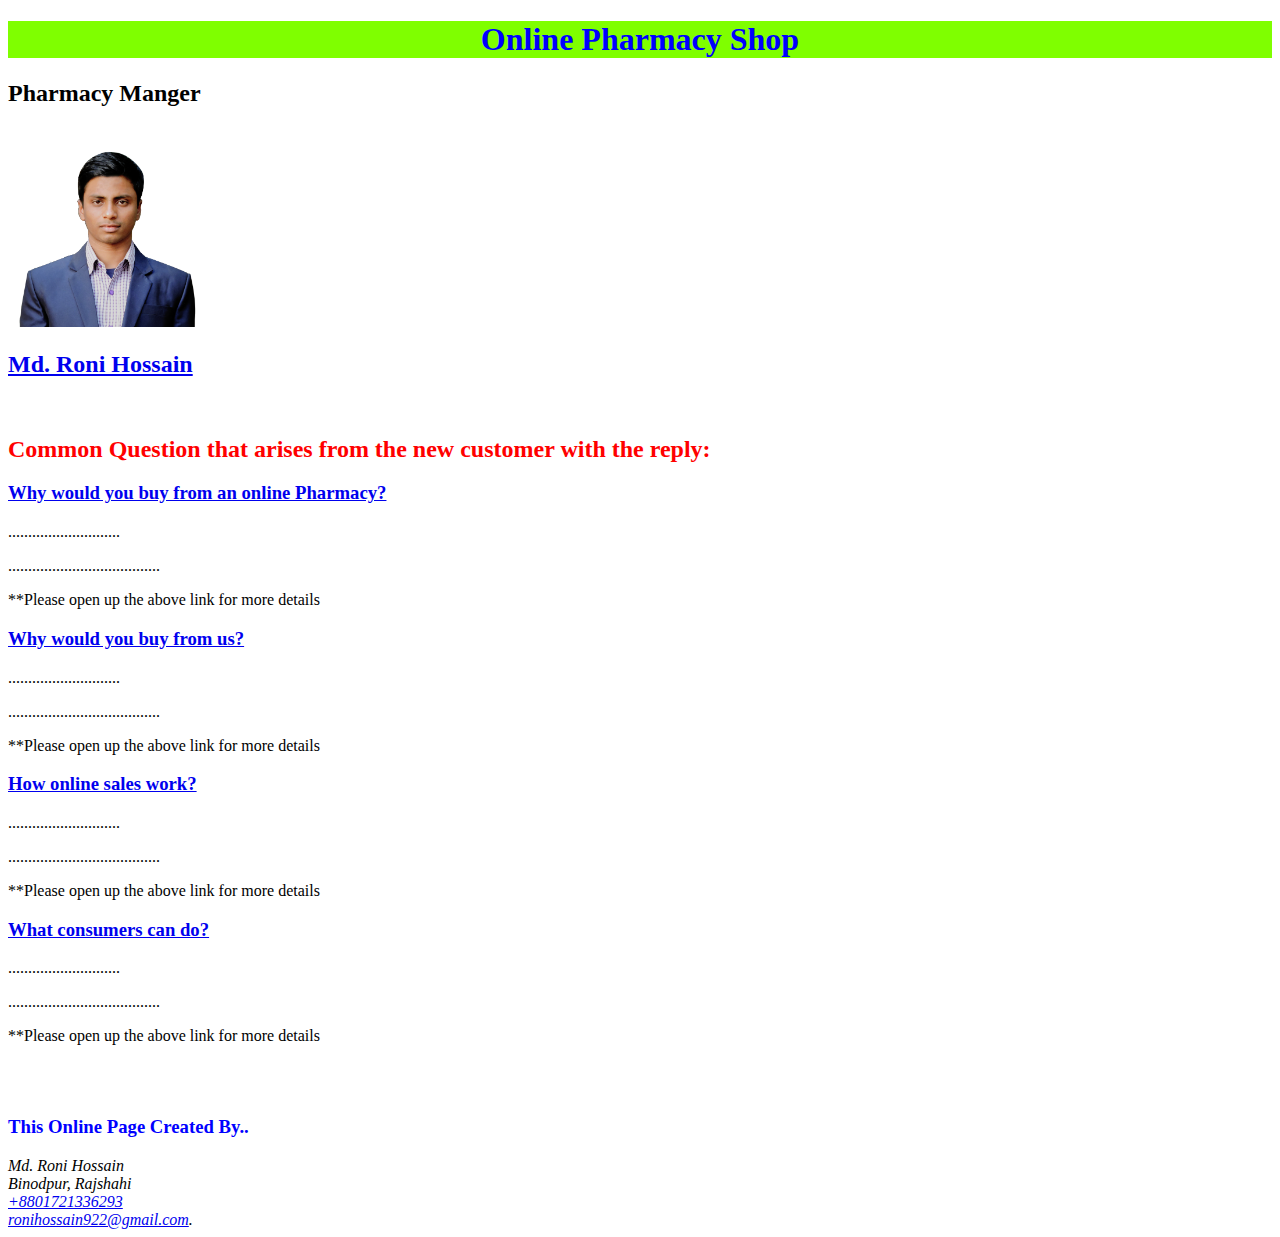
<file: Index.html>
<!DOCTYPE html>
<html lang="en">
<head>
    <meta charset="UTF-8">
    <meta name="viewport" content="width=device-width, initial-scale=1.0">
    <title>Document</title>
    <link rel="stylesheet" href="style.css">
    <link rel="stylesheet" href="Ronihossain.html">
    <link rel="stylesheet" href="1.html">
    <link rel="stylesheet" href="2.html">
    <link rel="stylesheet" href="3.html">
    <link rel="stylesheet" href="4.html">
</head>
<body>
<h1>Online Pharmacy Shop</h1>
<h2>Pharmacy Manger</h2>
<img src="./Image/Roni.jpg" alt="Photo of Manager">
<br>
<h2><a href="Ronihossain.html" target="blank" >Md. Roni Hossain</a></h2>
<br>
<h2 style="color: red;">Common Question that arises from the new customer with the reply:</h2>
<h3>
<a href="1.html">Why would you buy from an online Pharmacy?</a>  
</h3>
<p>............................</p>
<p>......................................</p>
<p>**Please open up the above link for more details</p>
<h3 >
<a href="2.html">Why would you buy from us?</a>
</h3>
<p>............................</p>
<p>......................................</p>
<p>**Please open up the above link for more details</p>
<h3>
 <a href="3.html">How online sales work?</a>
</h3>
<p>............................</p>
<p>......................................</p>
<p>**Please open up the above link for more details</p>
<h3>
<a href="4.html">What consumers can do?</a>
</h3>
<p>............................</p>
<p>......................................</p>
<p><p>**Please open up the above link for more details</p></p>
<br>
<br>

<h3>This Online Page Created By..</h3>
<address>
Md. Roni Hossain
<br>
Binodpur, Rajshahi
<br>
<a href="tel:=8801721-336293">+8801721336293</a>
<br>
<a href="mailto:ronihossain922@gmail.com">ronihossain922@gmail.com</a>.<br>
</address>





</body>
</html>
</file>
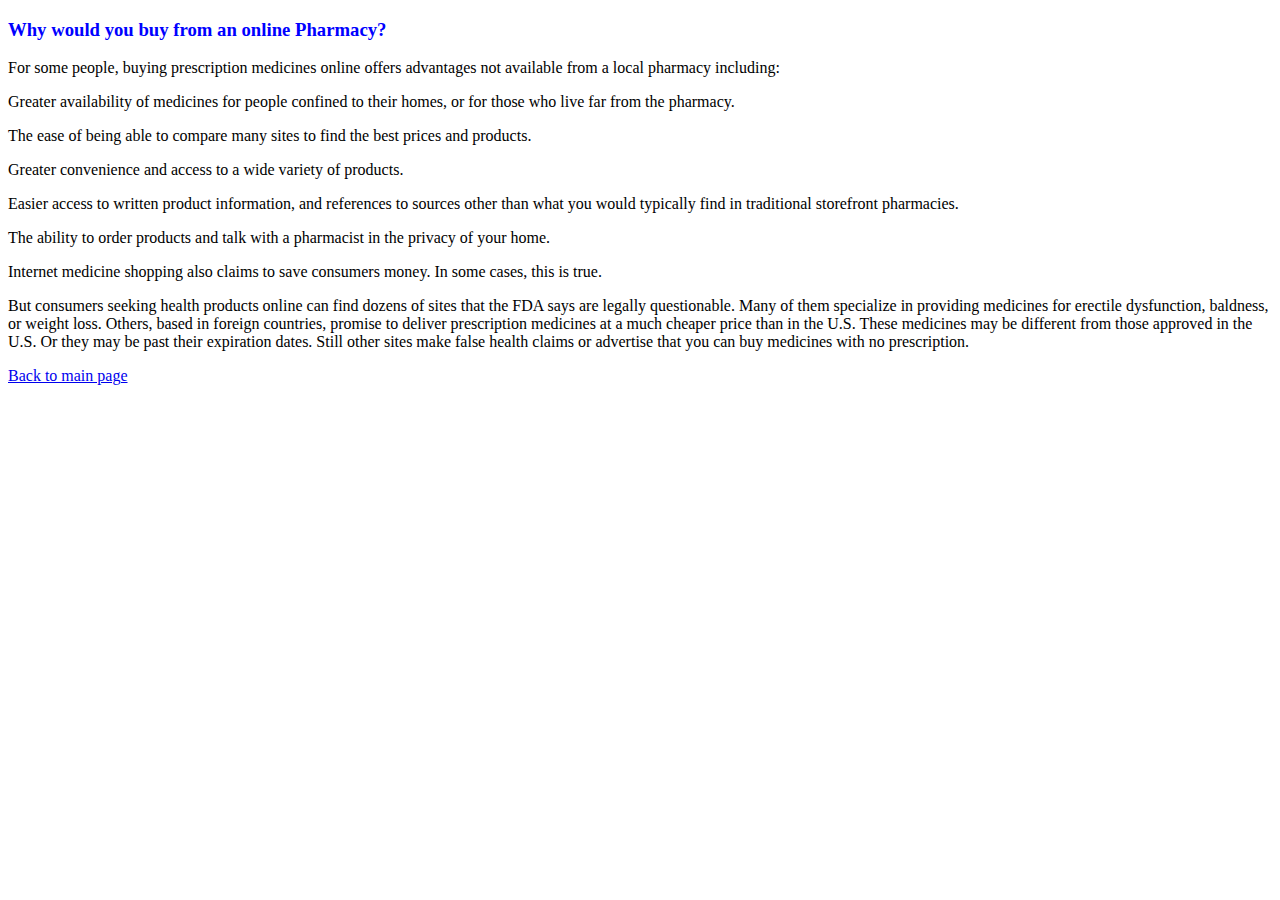
<file: 1.html>
<!DOCTYPE html>
<html lang="en">
<head>
    <meta charset="UTF-8">
    <meta name="viewport" content="width=device-width, initial-scale=1.0">
    <title>Document</title>
    <link rel="stylesheet" href="style.css">
    <link rel="stylesheet" href="Index.html">
</head>
<body>
    <h3>Why would you buy from an online Pharmacy?</h3>
<p>For some people, buying prescription medicines online offers advantages not available from a local pharmacy including:
</p>
<p>Greater availability of medicines for people confined to their homes, or for those who live far from the pharmacy.</p>
<p>The ease of being able to compare many sites to find the best prices and products.</p>
<p>Greater convenience and access to a wide variety of products.</p>
<p>Easier access to written product information, and references to sources other than what you would typically find in traditional storefront pharmacies.</p>
<p>The ability to order products and talk with a pharmacist in the privacy of your home.</p>
<p>Internet medicine shopping also claims to save consumers money. In some cases, this is true.</p>
<p>But consumers seeking health products online can find dozens of sites that the FDA says are legally questionable. Many of them specialize in providing medicines for erectile dysfunction, baldness, or weight loss. Others, based in foreign countries, promise to deliver prescription medicines at a much cheaper price than in the U.S. These medicines may be different from those approved in the U.S. Or they may be past their expiration dates. Still other sites make false health claims or advertise that you can buy medicines with no prescription.</p>
<a href="Index.html">Back to main page</a>
</body>
</html>
</file>
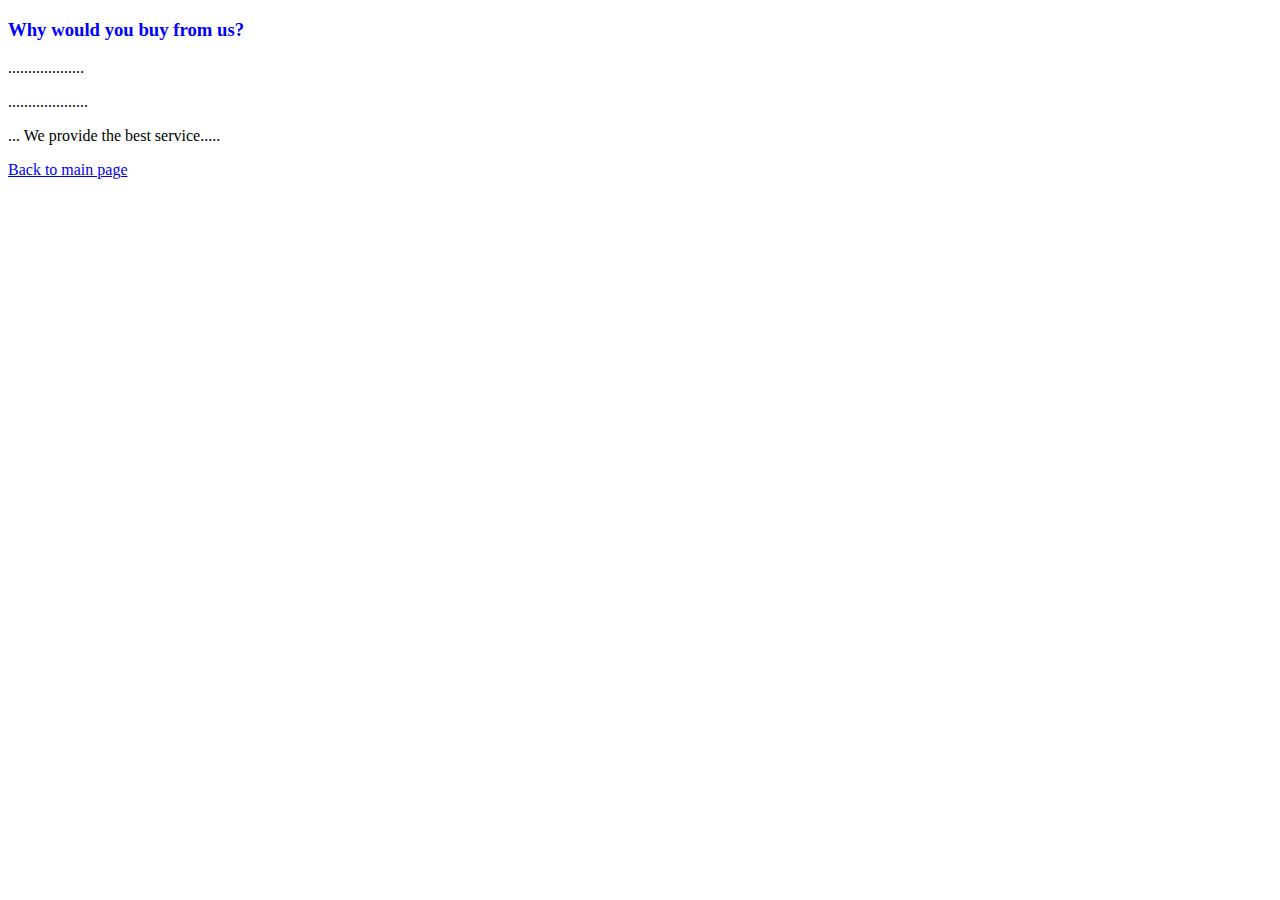
<file: 2.html>
<!DOCTYPE html>
<html lang="en">
<head>
    <meta charset="UTF-8">
    <meta name="viewport" content="width=device-width, initial-scale=1.0">
    <title>Document</title>
    <link rel="stylesheet" href="style.css">
    <link rel="stylesheet" href="Index.html">
</head>
<body>
    <h3> Why would you buy from us?</h3>
    <p>...................</p>
    <p>....................</p>
    <p>... We provide the best service.....</p>
    <a href="Index.html">Back to main page</a>
</body>
</html>
</file>
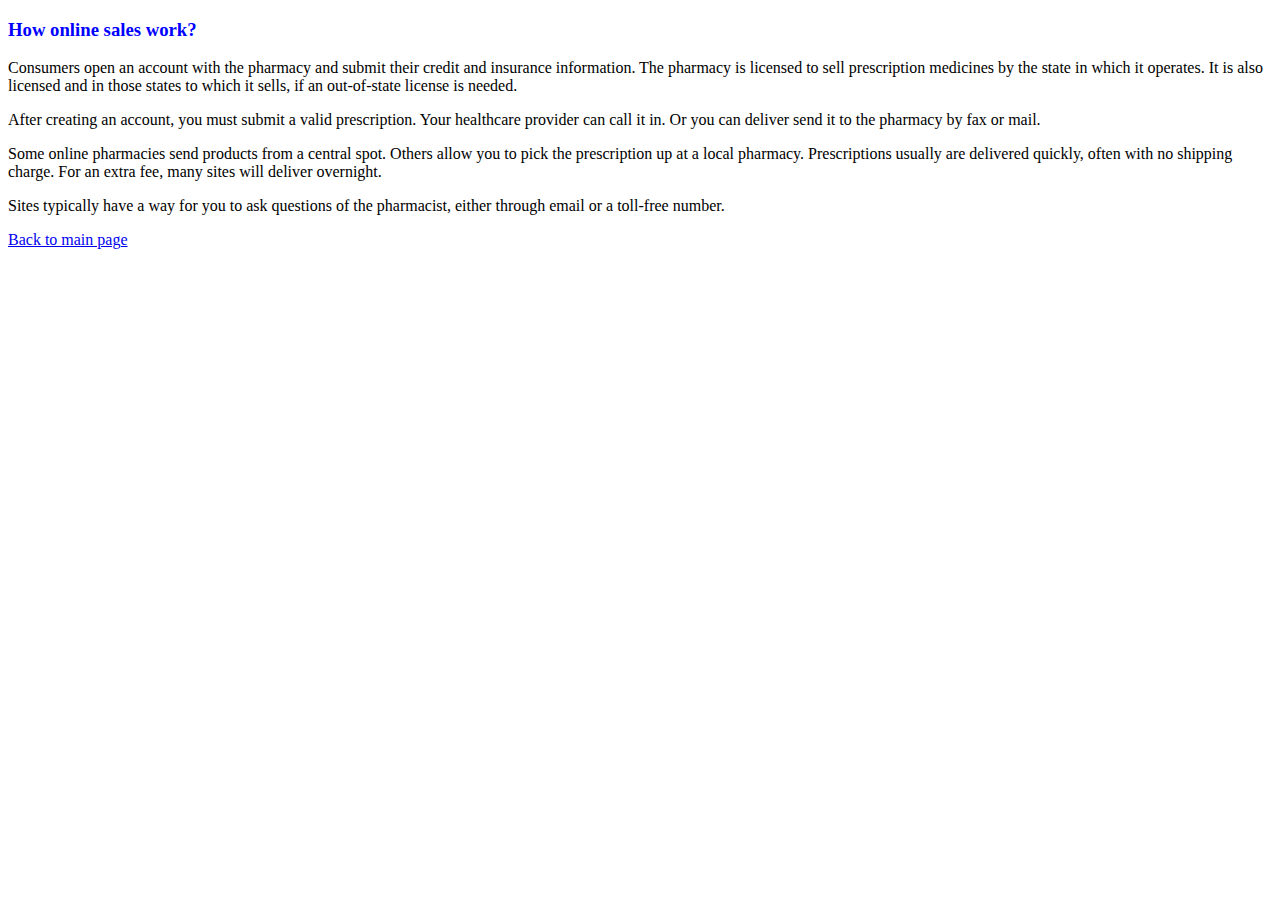
<file: 3.html>
<!DOCTYPE html>
<html lang="en">
<head>
    <meta charset="UTF-8">
    <meta name="viewport" content="width=device-width, initial-scale=1.0">
    <title>Document</title>
    <link rel="stylesheet" href="style.css">
    <link rel="stylesheet" href="Index.html">
</head>
<body>
    <h3>How online sales work?</h3>
    <p>Consumers open an account with the pharmacy and submit their credit and insurance information. The pharmacy is licensed to sell prescription medicines by the state in which it operates. It is also licensed and in those states to which it sells, if an out-of-state license is needed.</p>
<p>After creating an account, you must submit a valid prescription. Your healthcare provider can call it in. Or you can deliver send it to the pharmacy by fax or mail.</p>
<p>Some online pharmacies send products from a central spot. Others allow you to pick the prescription up at a local pharmacy. Prescriptions usually are delivered quickly, often with no shipping charge. For an extra fee, many sites will deliver overnight.</p>
<p>Sites typically have a way for you to ask questions of the pharmacist, either through email or a toll-free number.</p>
<a href="Index.html">Back to main page</a>
</body>
</html>
</file>
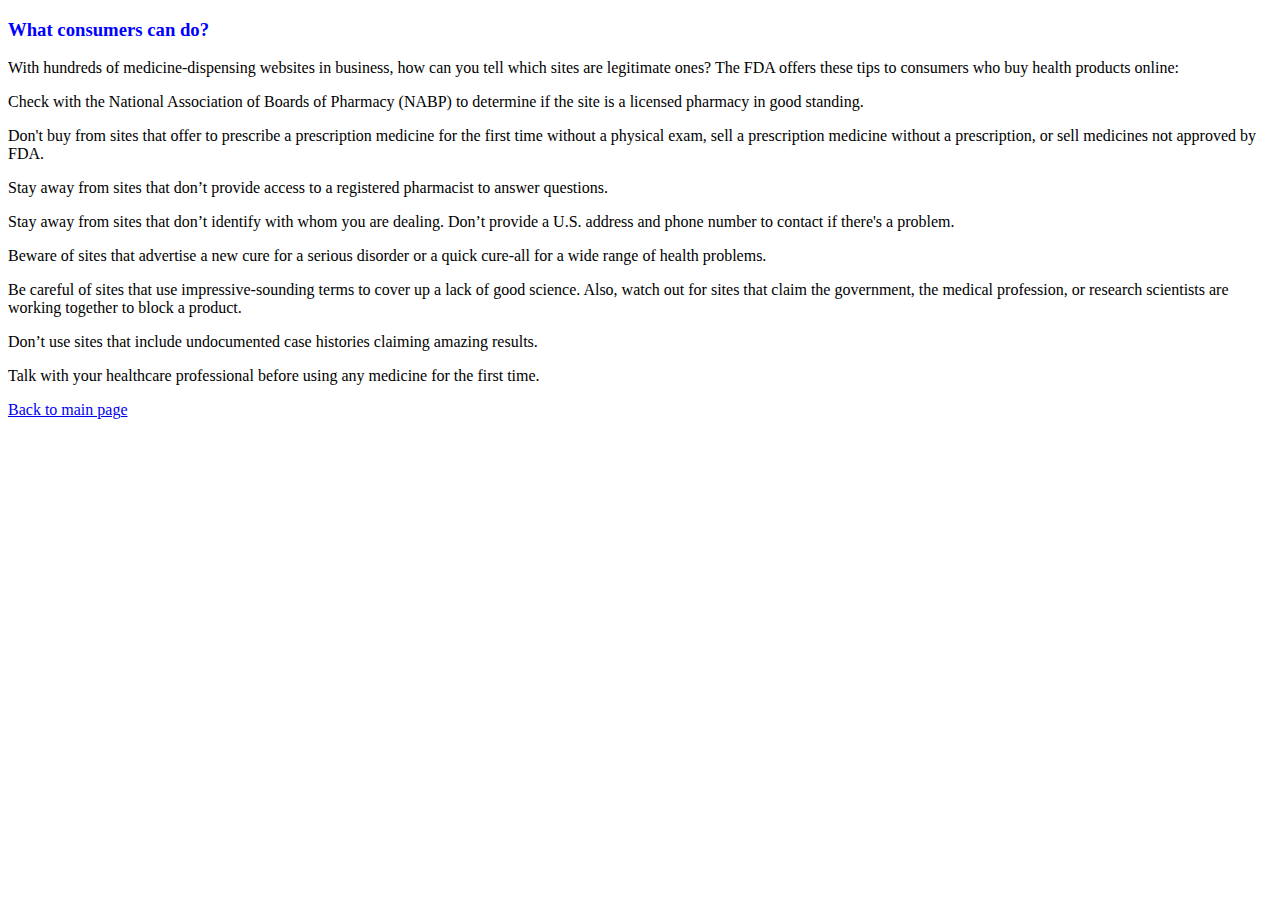
<file: 4.html>
<!DOCTYPE html>
<html lang="en">
<head>
    <meta charset="UTF-8">
    <meta name="viewport" content="width=device-width, initial-scale=1.0">
    <title>Document</title>
    <link rel="stylesheet" href="style.css">
    <link rel="stylesheet" href="Index.html">
</head>
<body>
<h3>What consumers can do?</h3>
<p>With hundreds of medicine-dispensing websites in business, how can you tell which sites are legitimate ones? The FDA offers these tips to consumers who buy health products online:</p>
<p>Check with the National Association of Boards of Pharmacy (NABP) to determine if the site is a licensed pharmacy in good standing.</p>
<p>Don't buy from sites that offer to prescribe a prescription medicine for the first time without a physical exam, sell a prescription medicine without a prescription, or sell medicines not approved by FDA.</p>
<p>Stay away from sites that don’t provide access to a registered pharmacist to answer questions.</p>
<p>Stay away from sites that don’t identify with whom you are dealing. Don’t provide a U.S. address and phone number to contact if there's a problem.</p>
<p>Beware of sites that advertise a new cure for a serious disorder or a quick cure-all for a wide range of health problems.</p>
<p>Be careful of sites that use impressive-sounding terms to cover up a lack of good science. Also, watch out for sites that claim the government, the medical profession, or research scientists are working together to block a product.</p>
<p>Don’t use sites that include 
    undocumented case histories claiming amazing results.</p>
<p>Talk with your healthcare professional before using any medicine for the first time.</p>
<a href="Index.html">Back to main page</a>
</body>
</html>
</file>
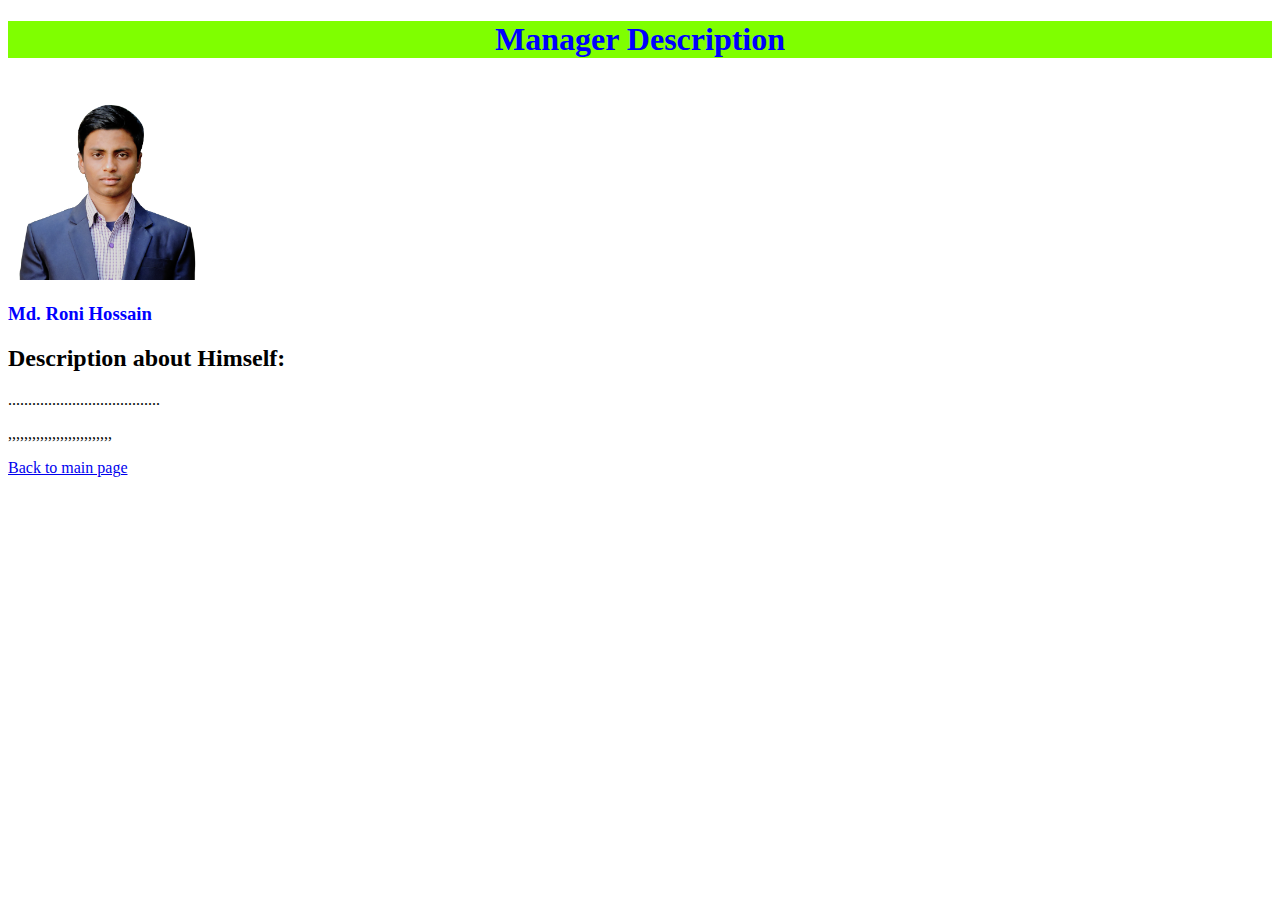
<file: Ronihossain.html>
<!DOCTYPE html>
<html lang="en">
<head>
    <meta charset="UTF-8">
    <meta name="viewport" content="width=device-width, initial-scale=1.0">
    <title>Document</title>
    <link rel="stylesheet" href="style.css">
</head>
<body>
    <h1>
Manager Description
    </h1>
    <img src="./Image/Roni.jpg" alt="Photo of Manager">
    <br>
    <h3>Md. Roni Hossain</h3>
    <h2>Description about Himself:</h2>
    <p>......................................</p>
    <p>,,,,,,,,,,,,,,,,,,,,,,,,,,</p>
    <a href="Index.html">Back to main page</a>


</body>
</html>
</file>
<file: style.css>
h1{
    color: blue;
    text-align: center;
    background-color: chartreuse;
}
img{
     height:200px ;
     width:200px;
}
h3{
    color: blue;
}
</file>
